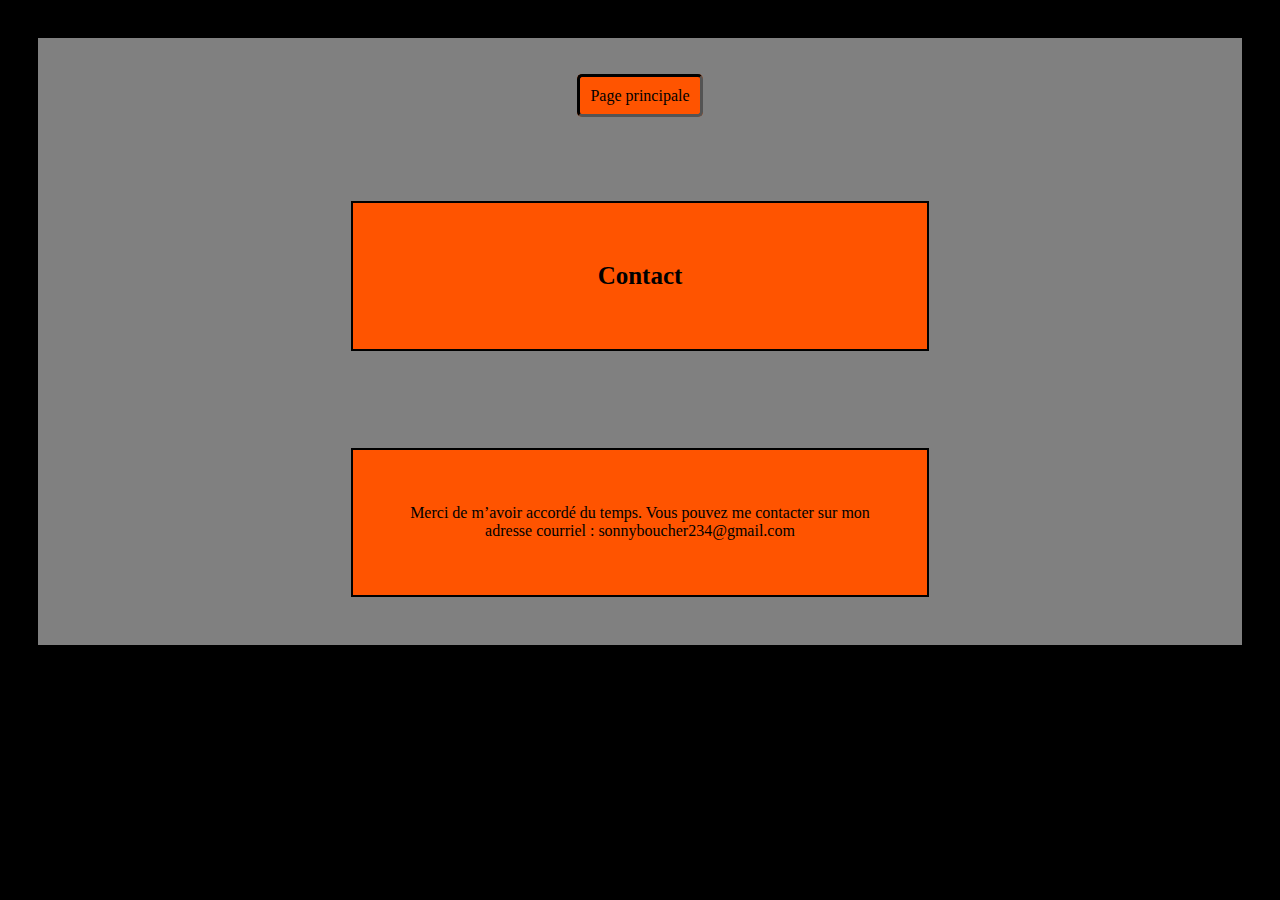
<file: page_contact.html>
<!DOCTYPE html>
<html lang="en">
  <head>
    <meta charset="UTF-8" />
    <meta http-equiv="X-UA-Compatible" content="IE=edge" />
    <meta name="viewport" content="width=device-width, initial-scale=1.0" />
    <link rel="stylesheet" href="style.css" />
    <link rel="pageprincipale" href="index.html" />
    <title>Porfolio web du programeur web</title>
  </head>
  <body>
    <div class="grid-container-page-contact">
      <div class="grid-item-page-contact-top">
        <a class="boutton" href="index.html"> Page principale </a>
      </div>
      <div class="grid-item-page-contact-middle">
        <div class="conteneur-text-contact text-style">
          <h2>Contact</h2>
        </div>
      </div>
      <div class="grid-item-page-contact-bottom">
        <div class="conteneur-text-contact text-style">
          <p>
            Merci de m’avoir accordé du temps. Vous pouvez me contacter sur mon
            adresse courriel : sonnyboucher234@gmail.com
          </p>
        </div>
      </div>
    </div>
    <footer></footer>
  </body>
</html>
</file>
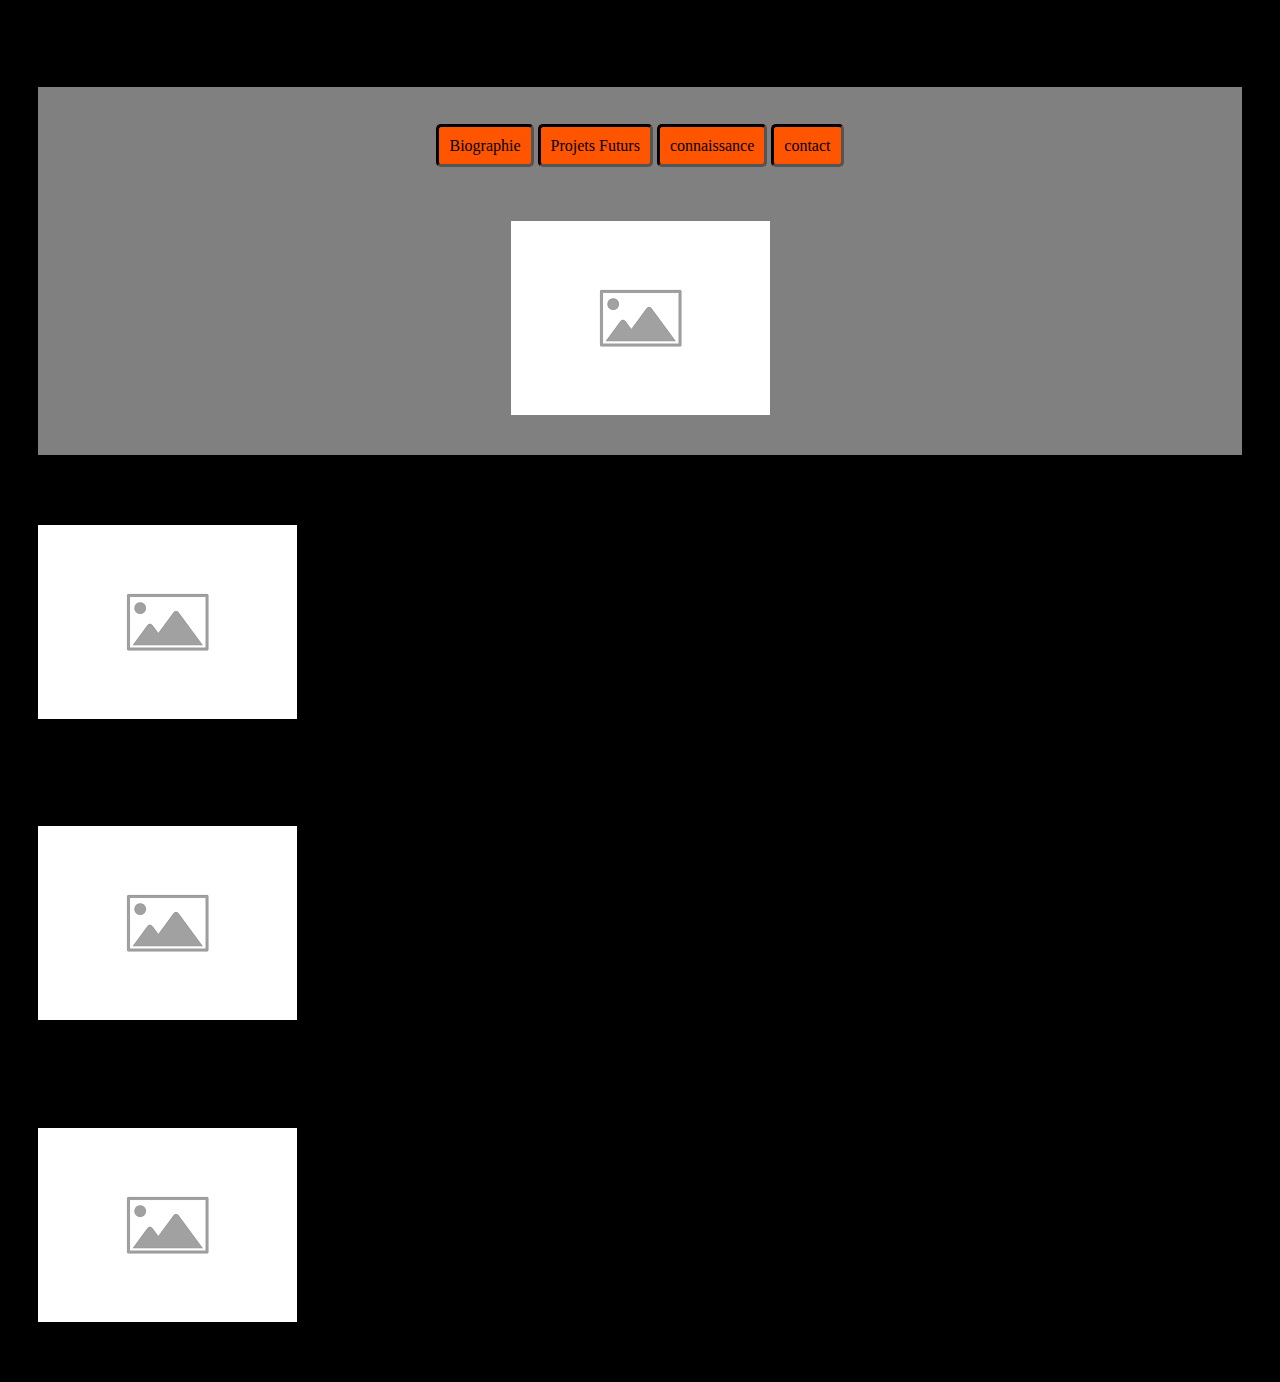
<file: site_web_principale.html>
<!DOCTYPE html>
<html lang="en">
  <head>
    <meta charset="UTF-8" />
    <meta http-equiv="X-UA-Compatible" content="IE=edge" />
    <meta name="viewport" content="width=device-width, initial-scale=1.0" />
    <link rel="stylesheet" href="style.css" />
    <link rel="pagecontact" href="page_contact.html" />
    <title>Porfolio web du programeur web</title>
    <link rel="preconnect" href="https://fonts.googleapis.com" />
    <link rel="preconnect" href="https://fonts.gstatic.com" crossorigin />
    <link
      href="https://fonts.googleapis.com/css2?family=Lora&display=swap"
      rel="stylesheet"
    />
  </head>
  <body>
    <header>
      <div class="message-presantation">
        <h2>Porfolio web d'un programeur par Sonny Boucher</h2>
      </div>
      <div class="nav-bar">
        <nav>
          <ul>
            <a class="boutton" href="#biographie">Biographie</a>
            <a class="boutton" href="#projets">Projets Futurs</a>
            <a class="boutton" href="#connaissances">connaissance</a>
            <a class="boutton" href="page_contact.html">contact</a>
          </ul>
        </nav>
      </div>
      <div class="contour-image-titre">
        <img src="placeHolder.png" alt="Ma photo" />
      </div>
    </header>
    <main>
      <section id="biographie" title="Biographie">
        <div class="contour-titre">
          <div class="titre-1">
            <h2>Biographie</h2>
          </div>
        </div>
        <div class="grid-container-text-droit">
          <div class="grid-item-img1">
            <img src="placeHolder.png" alt="ordinateur" />
          </div>
          <div class="grid-item-text-droit">
            <div class="paragraphe-modele-1">
              <p>ceci est un texte placeHolder</p>
            </div>
          </div>
        </div>
      </section>
      <section id="connaissances" title="Connaissance">
        <div class="contour-titre">
          <div class="titre-2">
            <h2>Connaissance aquises</h2>
          </div>
        </div>
        <div class="grid-container-text-gauche">
          <div class="grid-item-img2">
            <img src="placeHolder.png" alt="cegep de rimouski" />
          </div>
          <div class="grid-item-text-gauche">
            <div class="paragraphe-modele-2">
              <p>ceci est un texte placeHolder</p>
            </div>
          </div>
        </div>
      </section>
      <section id="projets" title="Projets">
        <div class="contour-titre">
          <div class="titre-1">
            <h2>Mes projets futurs</h2>
          </div>
        </div>
        <div class="grid-container-text-droit">
          <div class="grid-item-img1">
            <img src="placeHolder.png" alt="image de programme" />
          </div>
          <div class="grid-item-text-droit">
            <div class="paragraphe-modele-1">ceci est un texte placeHolder</div>
          </div>
        </div>
      </section>
    </main>
  </body>
  <footer></footer>
</html>
</file>
<file: style.css>
/*variable*/
:root{
--dark-color: black;
--text-box-color:#ff5400;
--body-border-color:black ;
--background-color:grey;
--hover-color:red;
--h2-font-size: 25px;
--p-font-size: 16px;
--padding-contour-text: 4%;
--padding-entre-titre-paragraphe: 10%;
--dimension-img-dans-grid: 100%;
font-family: "preconnect, Arial";
}

@import url('https://fonts.googleapis.com/css2?family=Lora&display=swap');

body {
    background-color: var(--body-border-color);
    margin: 3%; 
}

p{
    font-size: var(--p-font-size);
}

h2{
   font-size: var(--h2-font-size);
}

ul {
    list-style-type: none;
    padding: 0;
    margin: 0;
    text-decoration:none;
    color: var(--dark-color);
  }

.text-style{
    border-width: 2px;
    border-style: solid;
    border-color:var(--dark-color);
    background-color: var(--text-box-color);
    text-align: center;
}

.boutton{
    position:relative;
    background-color: var(--text-box-color);
    padding: 10px;
    border-radius: 5px;
    border-style:inset;
    text-decoration: none;
    color: var(--dark-color);
    border-color: var(--dark-color);
}

.nav-bar{
    text-align: center;
    background-color: var(--background-color);
    width: 100%;
    height: auto;
    padding-top: 50px;
    padding-bottom: 30px;
}

.paragraphe-modele-droit{
    margin-left: 20%;
    padding: var(--padding-contour-text); 
}

.paragraphe-modele-gauche{
    margin-right: 20%;
    padding: var(--padding-contour-text); 
}

.titre{
    padding: var(--padding-contour-text);
}

img{
    max-width: 400px;
    max-height: 400px;
    width: auto;
    height: auto;
}

.contour-image-titre{
    background-color: var(--background-color);
    padding-top: 3%;
    padding-bottom: 3%;
    text-align: center;
    margin-right:auto;
    margin-left: auto;
}

.boutton:hover {
top : 2px;
background-color: var(--hover-color);
}

.grid-container-page-principale{
    margin-top: 7%;
    display: grid;
    background-color: var(--background-color);
    grid-template-columns: auto auto;
    grid-template-rows: auto auto;
    padding: 3%;
}

.grid-item-titre{
    grid-column: 1/3;
    grid-row: 1/1;
    padding-bottom: var(--padding-entre-titre-paragraphe);
}

.center-element{
display: flex;
flex-direction: column;
justify-content: space-around;
justify-content: center;
align-items: center;
}

.grid-item-img-gauche{
grid-column: 1/1;
grid-row: 2/2;
width: var(--dimension-img-dans-grid);
height: var(--dimension-img-dans-grid);
}

.grid-item-img-droit{
    grid-column: 2/2;
    grid-row: 2/2;
    width: var(--dimension-img-dans-grid);
    height: var(--dimension-img-dans-grid);
}

.grid-item-text-droit{
    grid-column: 2/2;
    grid-row: 2/2;
}

.grid-item-text-gauche{
    grid-column: 1/1;
    grid-row: 2/2;
}

.grid-container-page-contact{
    width: 100%;
    display: grid;
    background-color: var(--background-color);
    align-content: center;
    justify-items: center;
    height: auto;
}

.grid-item-page-contact-top{
    text-align: center;
    grid-row: 1/1;
    padding: var(--padding-contour-text);
}

.grid-item-page-contact-middle{
    height: 5%;
    width: 80%;
    text-align: center;
    grid-row: 2/2;
    padding: var(--padding-contour-text);
}

.grid-item-page-contact-bottom{
    text-align: center;
    grid-row: 3/3;
    padding: var(--padding-contour-text);
    width: 80%;
    height: 5%;
}

.conteneur-text-contact{
    padding: var(--padding-contour-text);
    margin-left: 20%;
    margin-right: 20%;
    align-content: center;
}
</file>
